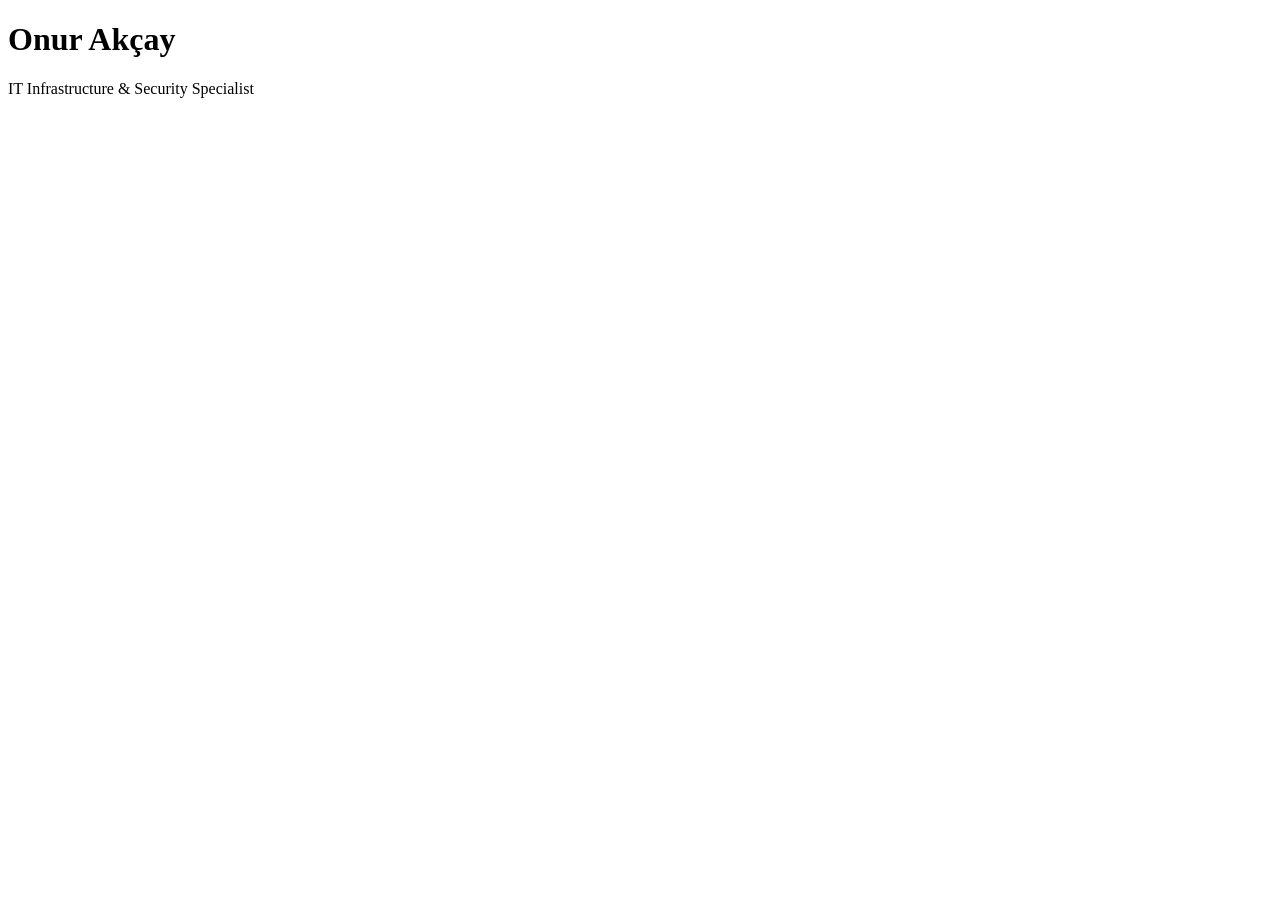
<file: index.html>
<!DOCTYPE html>
<html lang="tr">
<head>
  <meta charset="UTF-8">
  <meta name="viewport" content="width=device-width, initial-scale=1.0">
  <title>Onur Akçay</title>
</head>
<body>
  <h1>Onur Akçay</h1>
  <p>IT Infrastructure & Security Specialist</p>
</body>
</html>
</file>
